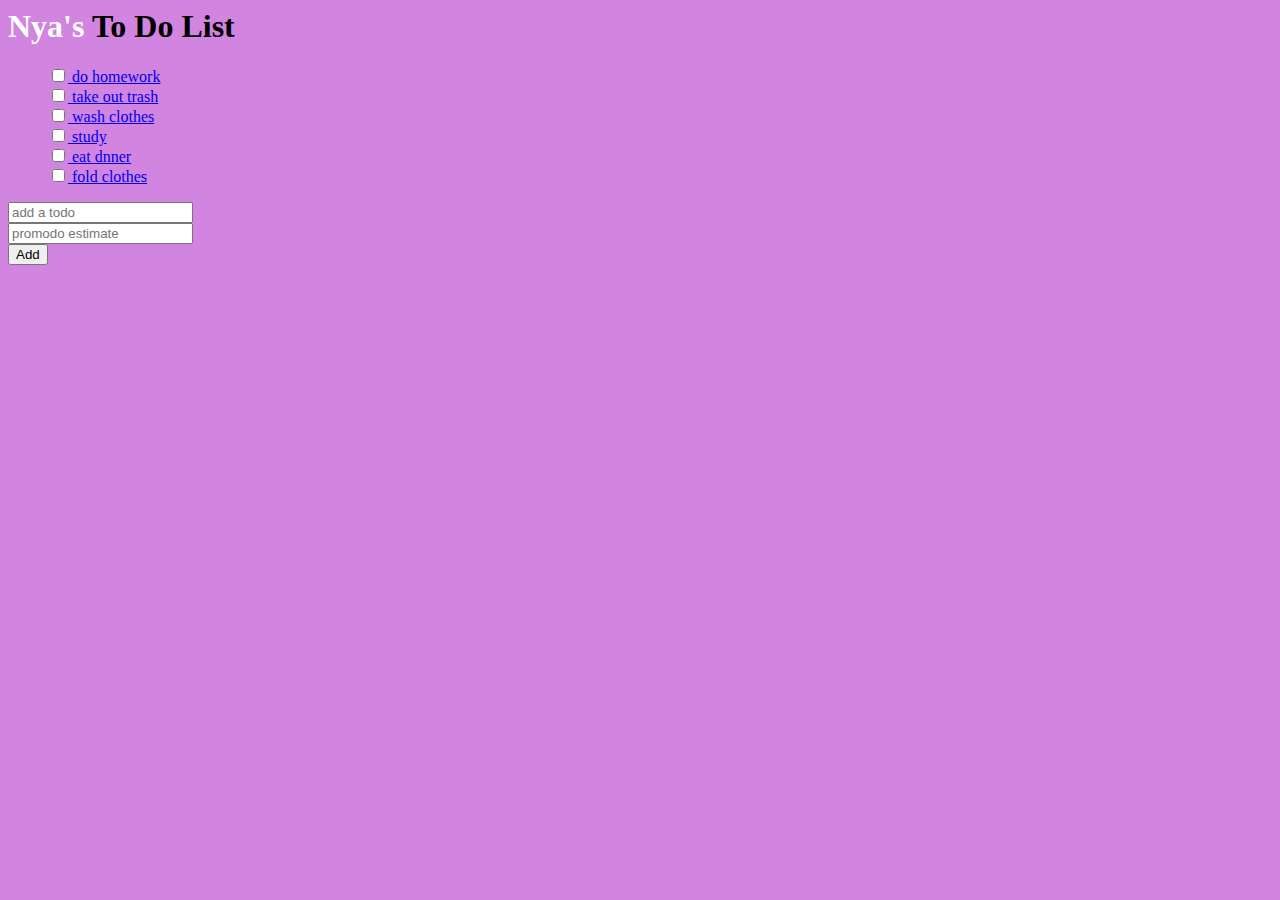
<file: index.html>
<html>
    <head>
        <title> To Do List </title>
            <link rel="stylesheet" href="index.css" type="text/css"/>
     <script src="https://ajax.googleapis.com/ajax/libs/jquery/3.2.1/jquery.min.js"></script>
     <script type="text/javascript" src="index.js"></script>
    </head>
    <body style= "background-color:#d184e0"> </body>
        <h1> <span class="name">Nya's</span> To Do List</h1>
        <ul> 
            <a href="show.html">
               <li> 
                   <input type="checkbox">
                   do homework
               </li>
            </a>
            <a href="show2.html">
            <li>
                  <input type="checkbox">
                  take out trash
             </li>
             </a>
             <a href="show3.html">
            <li>
                <input type="checkbox">
                wash clothes
            </li>
            </a>
            <a href ="show4.html">
            <li>
                <input type="checkbox">
                study
            </li> 
            </a>
            <li>
                <a href ="show5.html">
                  <input type="checkbox">
                    eat dnner
            </li>
            </a>
            <a href ="show6.html">
            <li>
                <input type="checkbox">
                    fold clothes
            </li>
            </a>
         </ul>
         <input class="form-field" type="text" placeholder="add a todo"> 
         <input class="form-field" type="number" placeholder="promodo estimate">
         <input class="form-field" type="submit" value="Add">
    </body>
</html>
</file>
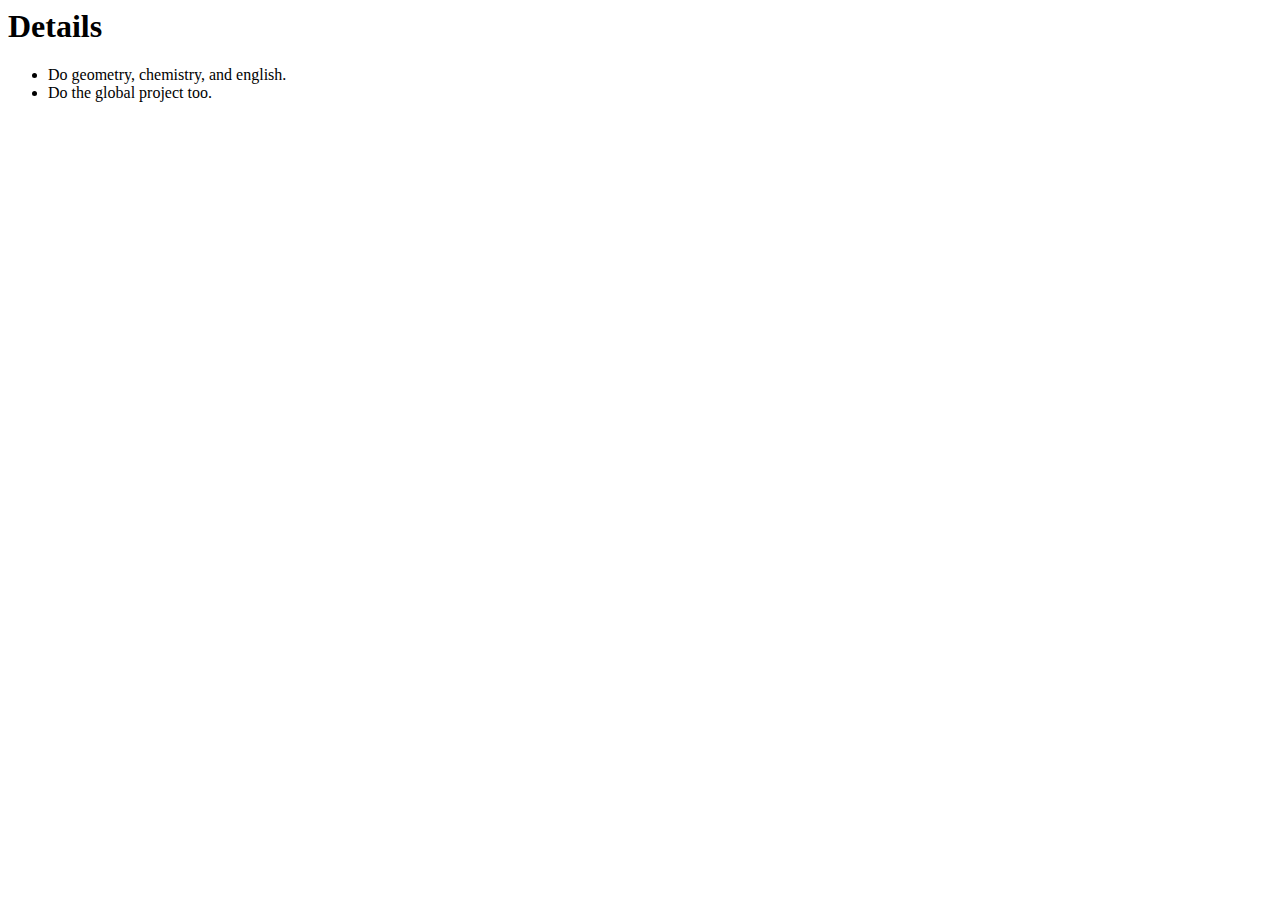
<file: show.html>
<html>
    <head>
        <title> Details </title>
    </head>
    <body>
       <h1>Details</h1>
       <ul>
           <li>Do geometry, chemistry, and english. </li>
           <li>Do the global project too.</li>
      </ul>
    </body>
</html>
</file>
<file: index.css>
.name{
    color: white;
}
li{ 
list-style:none;
}
.form-field{
    display: block
}
ul{
border: 1 px soild red;
}
</file>
